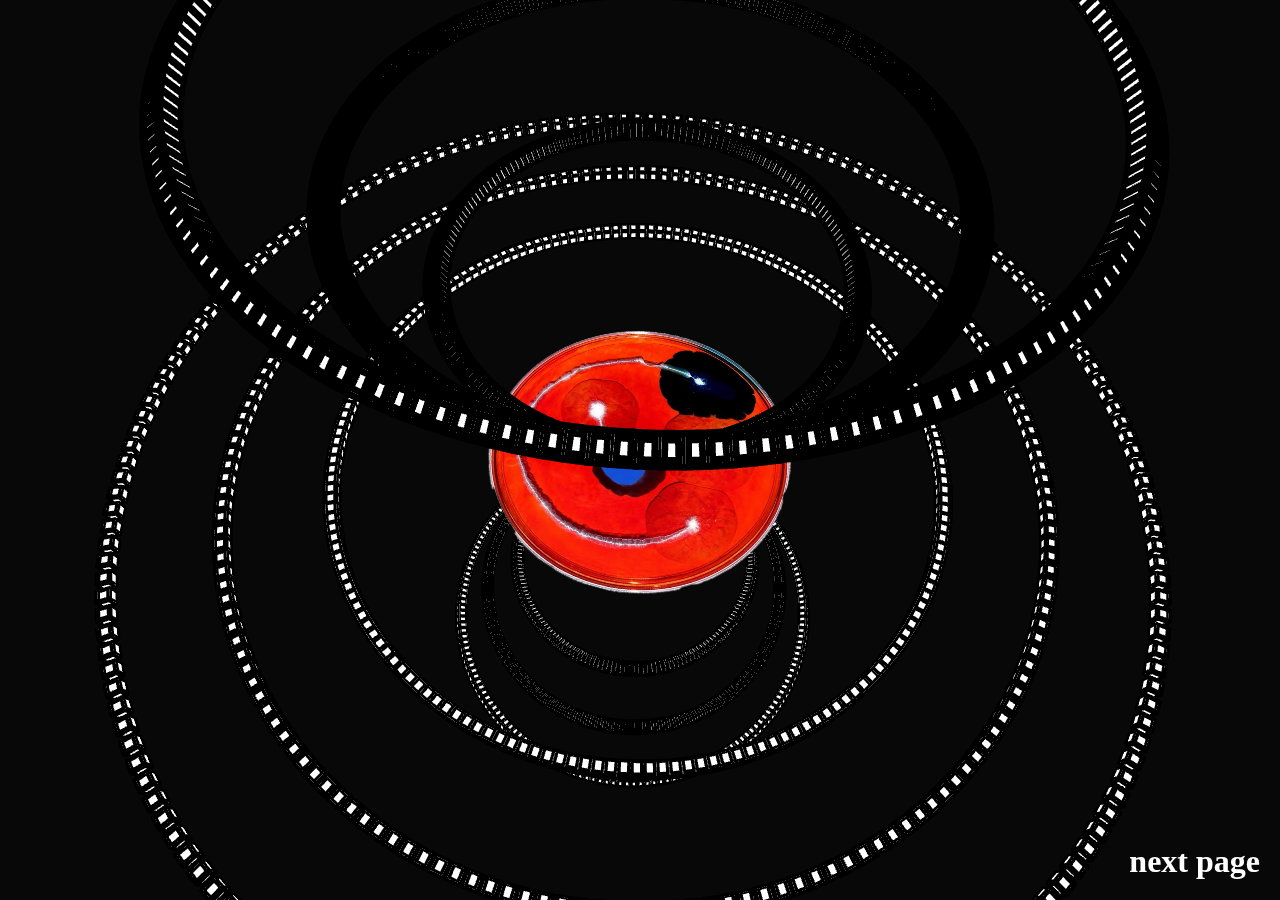
<file: index.html>
<!DOCTYPE html>
<html lang="en">
  <head>
    <meta charset="utf-8" />
    <meta name="viewport" content="width=device-width, initial-scale=1.0">

    <title>Sketch</title>

    <link rel="stylesheet" type="text/css" href="style.css">

    <script src="libraries/p5.min.js"></script>
    
  </head>

  <body>
    <script src="sketch.js"></script>

 
  

    <!-- 添加 let's go.png，并设置为可点击链接 -->
    <!-- <div id="lets-go-container">
      <a href="page2.html"> 
        <img src="page1.png" alt="Let's Go" id="lets-go">
      </a >
    </div> -->

     <!-- 右下角的文字链接 "next page" -->
     <a id="next-page" href="page2.html">next page</a >

      <style>
        /* 右下角文字链接的 CSS 样式 */
        #next-page {
          position: fixed;
          bottom: 20px;
          right: 20px;
          font-size: 32px;
          color: white;
          text-decoration: none; /* 去掉下划线 */
          font-weight: bold;
          cursor: pointer;
        }
  
        #next-page:hover {
          color: #ddd; /* 鼠标悬停时变色 */
        }
      </style>
   
  </body>
</html>
</file>
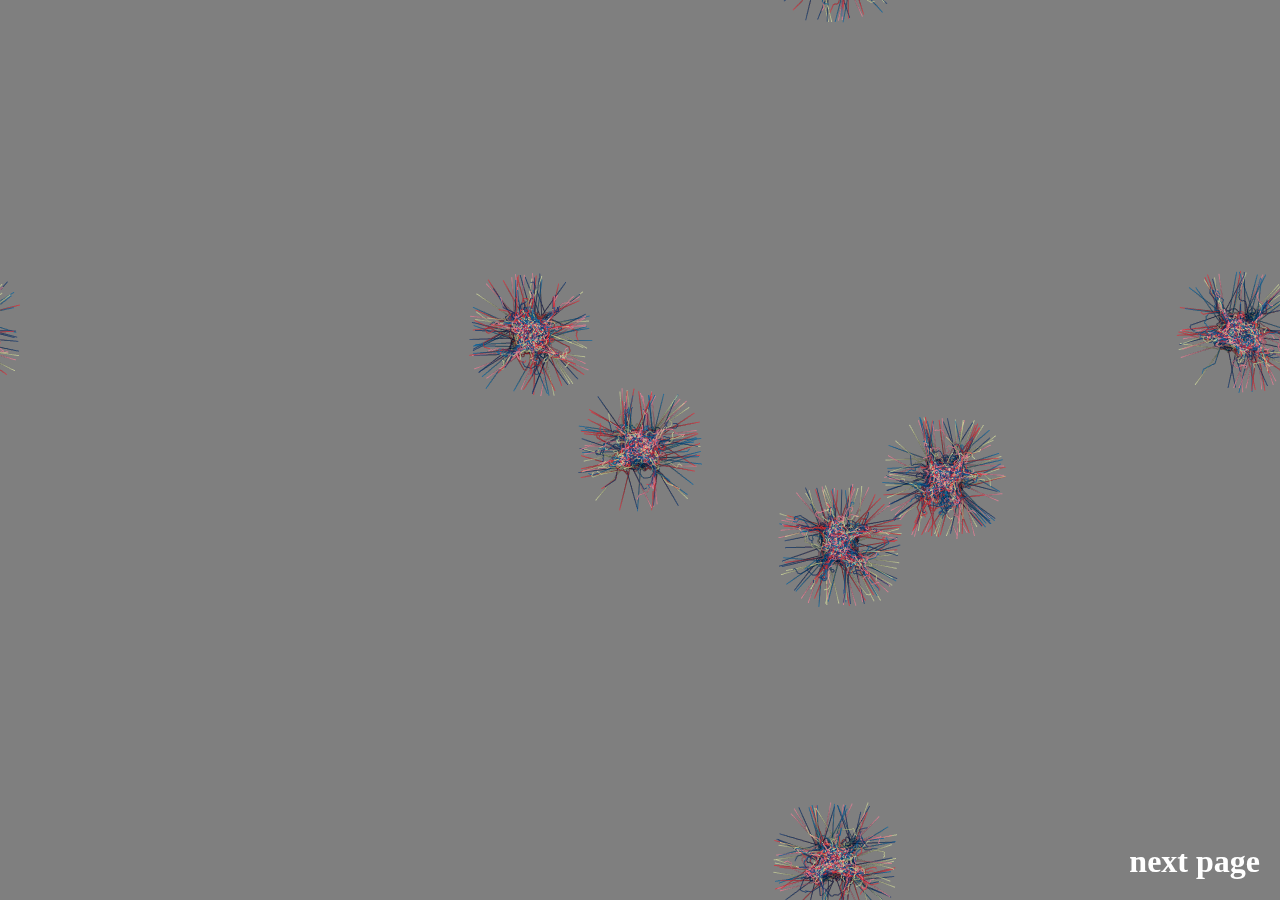
<file: page3.html>
<!DOCTYPE html>
<html lang="en">
  <head>
    <meta charset="utf-8" />
    <meta name="viewport" content="width=device-width, initial-scale=1.0">

    <title>Sketch</title>

    <link rel="stylesheet" type="text/css" href="style3.css">

    <script src="libraries/p5.min.js"></script>
    
  </head>

  <body>
    <script src="sketch3.js"></script>

    <!-- 右下角的文字链接 "next page" -->
    <a id="next-page" href="page4.html">next page</a >

        <style>
          /* 右下角文字链接的 CSS 样式 */
          #next-page {
            position: fixed;
            bottom: 20px;
            right: 20px;
            font-size: 32px;
            color: white;
            text-decoration: none; /* 去掉下划线 */
            font-weight: bold;
            cursor: pointer;
          }
    
          #next-page:hover {
            color: #ddd; /* 鼠标悬停时变色 */
          }
        </style>

 
  

    
   
  </body>
</html>
</file>
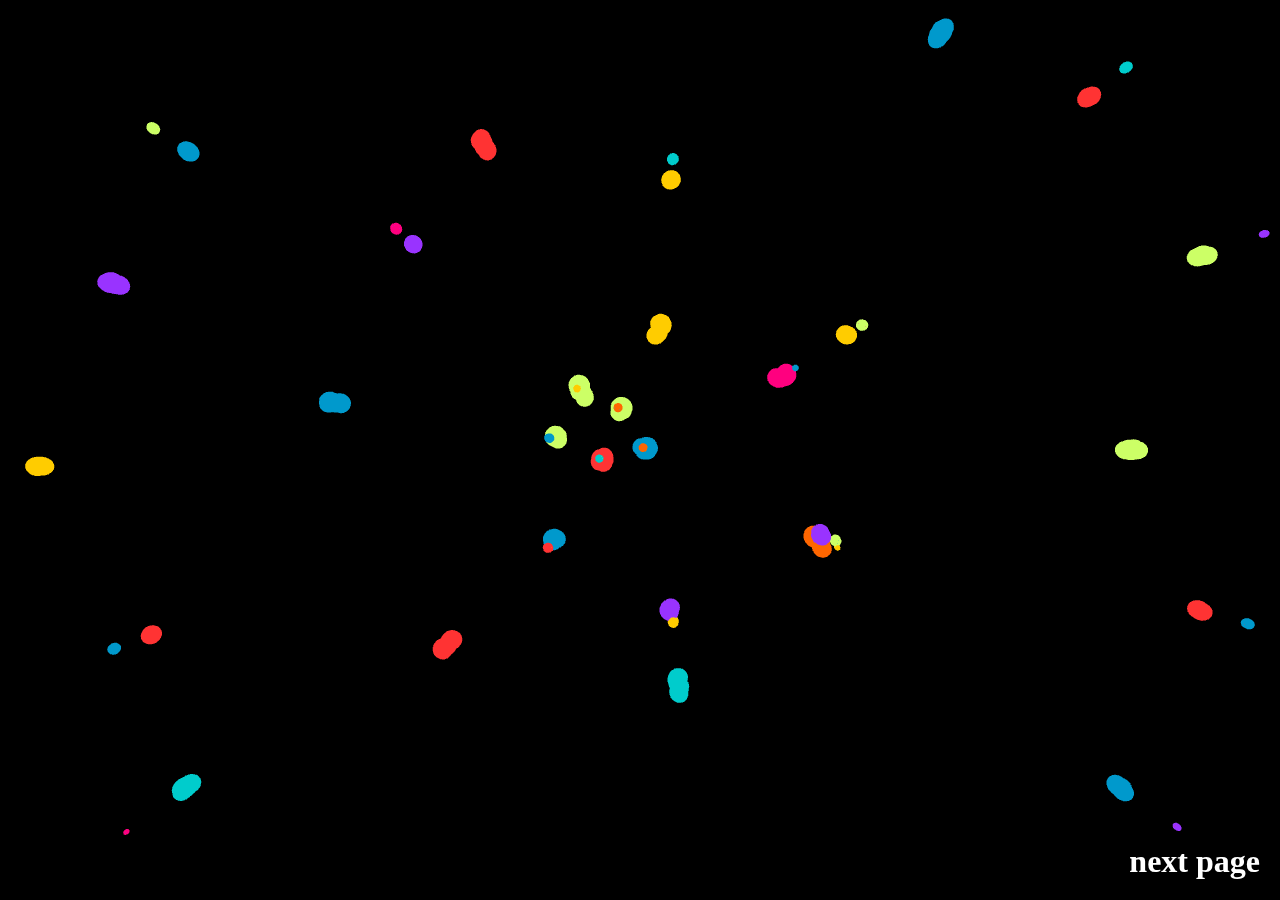
<file: page4.html>
<!DOCTYPE html>
<html lang="en">
  <head>
    <meta charset="utf-8" />
    <meta name="viewport" content="width=device-width, initial-scale=1.0">
    <title>Page 2 - Sketch</title>
    <link rel="stylesheet" type="text/css" href="style4.css">
    <script src="libraries/p5.min.js"></script>
  </head>
  <body style="background-color: black;">
    <!-- Sketch2.js 动画会显示在这里 -->
    <script src="sketch4.js"></script>

    <!-- 右下角的文字链接 "next page" -->
    <a id="next-page" href="index.html">next page</a >

    <style>
      /* 右下角文字链接的 CSS 样式 */
      #next-page {
        position: fixed;
        bottom: 20px;
        right: 20px;
        font-size: 32px;
        color: white;
        text-decoration: none; /* 去掉下划线 */
        font-weight: bold;
        cursor: pointer;
      }

      #next-page:hover {
        color: #ddd; /* 鼠标悬停时变色 */
      }
    </style>
  </body>
</html>
</file>
<file: style.css>
html, body {
  margin: 0;
  padding: 0;
}

canvas {
  display: block;
}
</file>
<file: style3.css>
html, body {
    margin: 0;
    padding: 0;
  }
  
  canvas {
    display: block;
  }
</file>
<file: style4.css>
html, body {
    margin: 0;
    padding: 0;
  }
  
  canvas {
    display: block;
  }
</file>
